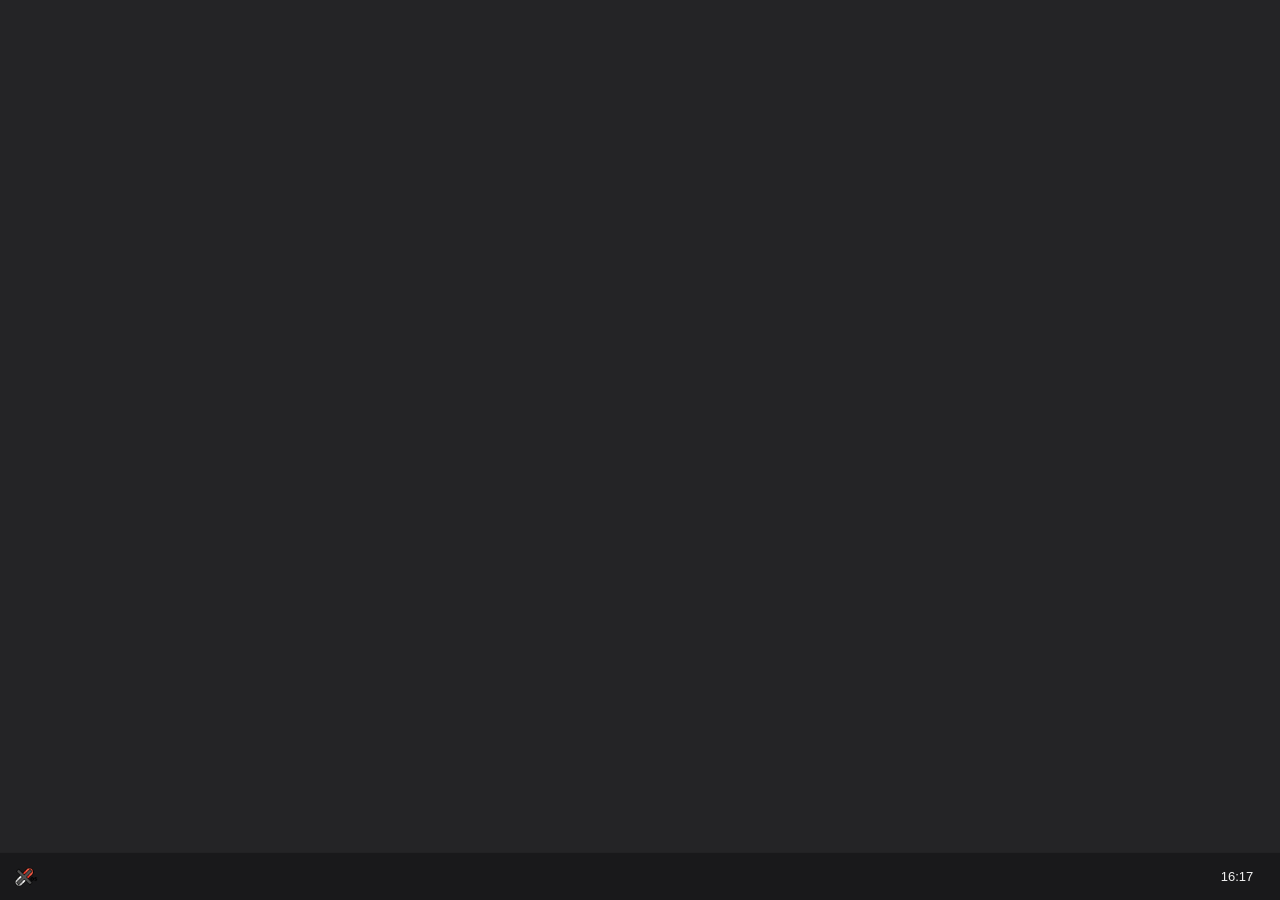
<file: index.html>
<!DOCTYPE html>
<html lang="en">
<head>
  <meta charset="UTF-8">
  <meta name="viewport" content="width=device-width, initial-scale=1.0">
  <meta name="theme-color" content="#242426">
  <title>XanOS Desktop</title>
  <link rel="stylesheet" href="desktop.css?v=2">
  <script src="desktop.js?v=2" defer></script>
</head>
<body>
  <main class="desktop" aria-label="XanOS desktop"></main>
  <section class="start-menu" id="startMenu" aria-label="Start menu" aria-hidden="true"><div class="start-menu-inner"></div></section>
  <footer class="taskbar">
    <button class="start-button" id="startButton" type="button" aria-label="XanOS Start" title="XanOS" aria-expanded="false" aria-controls="startMenu"><img src="RootIcons/Xanossmall.png" alt="" class="os-logo"></button>
    <div class="taskbar-space"></div>
    <div class="system-tray"><span id="clock" class="clock" aria-label="Current local time" aria-live="off">--:--</span></div>
  </footer>
  <div class="local-cursor" id="localCursor" aria-hidden="true" data-kind="default"><span class="cursor-arrow"></span><span class="cursor-text"></span><span class="cursor-hand"></span></div>
</body>
</html>
</file>
<file: desktop.css>
:root{color-scheme:dark;font-family:"Segoe UI",Tahoma,Arial,sans-serif;background:#242426;color:#f2f2f2}
*{box-sizing:border-box;cursor:none!important}
html,body{width:100%;height:100%;margin:0;overflow:hidden}
body{background:#242426}
.desktop{position:fixed;inset:0 0 48px;background:#242426}
.taskbar{position:fixed;inset:auto 0 0;display:flex;align-items:stretch;height:48px;background:#19191b;border-top:1px solid rgba(255,255,255,.04);user-select:none;z-index:30}
.start-button{display:grid;width:52px;flex:0 0 52px;place-items:center;padding:0;background:transparent;border:0}
.os-logo{display:block;width:24px;height:24px;object-fit:contain}
.start-button:hover,.start-button:focus-visible{background:#343437;outline:none}
.taskbar-space{flex:1}
.system-tray{display:flex;align-items:center;padding:0 16px}
.clock{min-width:54px;color:#f2f2f2;font-size:13px;text-align:center;font-variant-numeric:tabular-nums}
.start-menu{position:fixed;z-index:25;left:8px;bottom:56px;width:min(340px,calc(100vw - 16px));height:min(420px,calc(100vh - 72px));min-height:180px;display:none;overflow:hidden;background:#202023;border:1px solid rgba(255,255,255,.14);border-radius:10px;box-shadow:0 12px 36px rgba(0,0,0,.48)}
.start-menu.open{display:block;animation:menu-in 140ms ease-out}
.start-menu-inner{width:100%;height:100%}
@keyframes menu-in{from{opacity:0;transform:translateY(8px) scale(.985)}to{opacity:1;transform:translateY(0) scale(1)}}
.local-cursor{position:fixed;z-index:99999;top:0;left:0;width:24px;height:30px;pointer-events:none;opacity:0;transform:translate3d(-100px,-100px,0);will-change:transform}
.local-cursor.visible{opacity:1}
.cursor-arrow{position:absolute;inset:0;width:20px;height:27px;background:#111;clip-path:polygon(0 0,0 100%,28% 75%,45% 100%,58% 94%,42% 69%,78% 67%)}
.cursor-arrow:after{content:"";position:absolute;inset:1.5px;background:#fff;clip-path:polygon(0 0,0 100%,28% 75%,45% 100%,58% 94%,42% 69%,78% 67%)}
.local-cursor[data-kind=text] .cursor-arrow,.local-cursor[data-kind=pointer] .cursor-arrow,.local-cursor[data-kind=grab] .cursor-arrow{display:none}
.cursor-text,.cursor-hand{display:none;position:absolute}
.local-cursor[data-kind=text] .cursor-text{display:block;top:2px;left:8px;width:2px;height:23px;background:#fff;box-shadow:0 0 0 1px #111}
.local-cursor[data-kind=pointer] .cursor-hand,.local-cursor[data-kind=grab] .cursor-hand{display:block;top:1px;left:5px;width:17px;height:25px;background:#fff;border:1.5px solid #111;border-radius:8px 8px 5px 5px;clip-path:polygon(25% 100%,12% 54%,0 43%,0 29%,15% 24%,30% 37%,30% 4%,46% 0,58% 5%,58% 38%,72% 28%,84% 33%,84% 45%,100% 42%,100% 57%,82% 100%)}
@media(max-width:480px){.taskbar{height:44px}.desktop{bottom:44px}.system-tray{padding:0 12px}.start-menu{bottom:52px}}
@media(prefers-reduced-motion:reduce){.start-menu.open{animation:none}}
</file>
